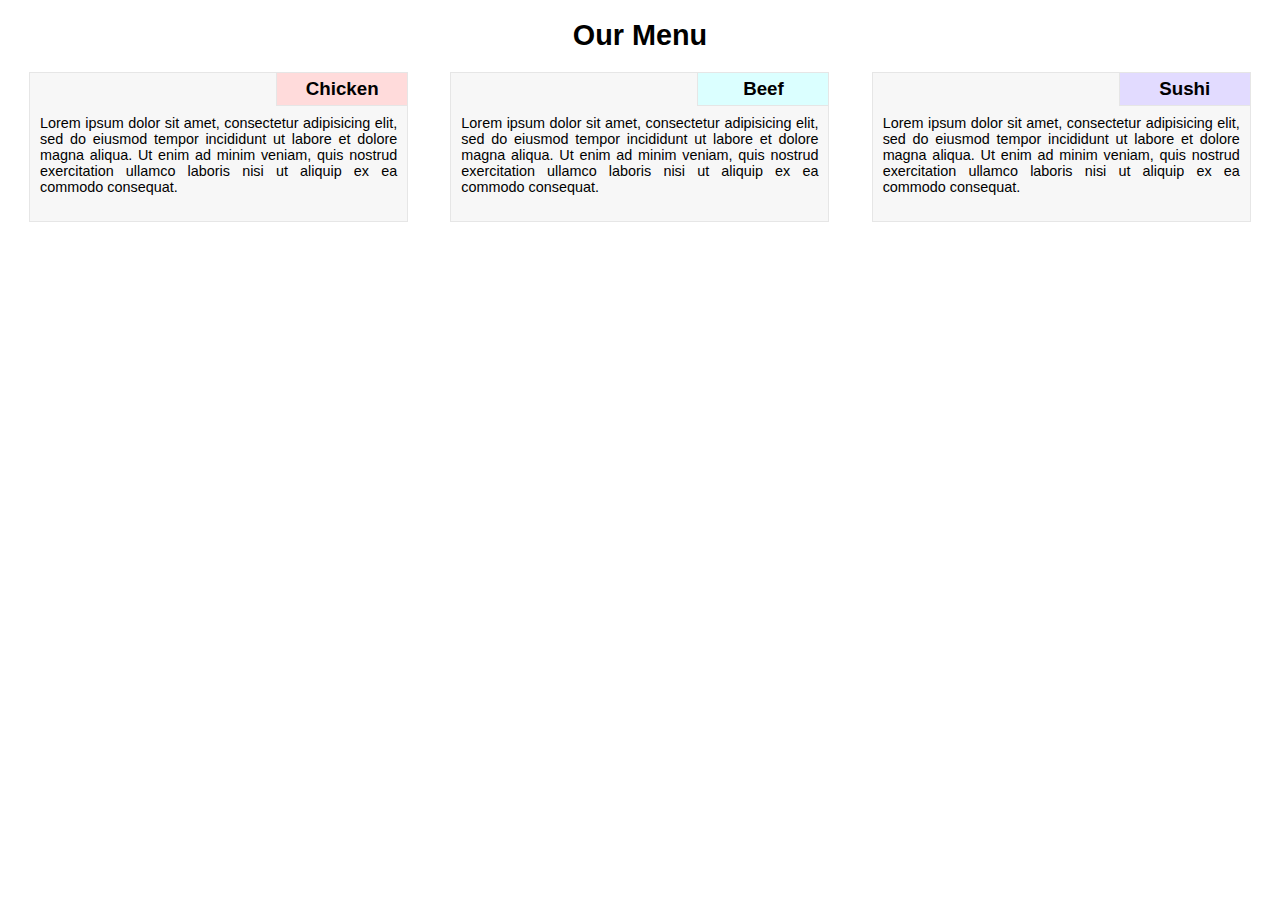
<file: index.html>
<!DOCTYPE html>
<html lang="en">

<head>
	<meta charset="utf-8">
	<meta name="viewport" content="width=device-width, initial-scale=1">
	<title>Assignment Solution for Module 2</title>
	<link rel="stylesheet" type="text/css" href="css/styles.css">
</head>

<body>
<h1>Our Menu</h1>

<div class="container">
<div class="row">

<div class="col-lg-4 col-md-6 col-sm-12">
	<div class="b"><p id="chicken">Chicken</p>
	<p class="content">Lorem ipsum dolor sit amet, consectetur adipisicing elit, sed do eiusmod
		tempor incididunt ut labore et dolore magna aliqua. Ut enim ad minim veniam,
		quis nostrud exercitation ullamco laboris nisi ut aliquip ex ea commodo
		consequat.</p>
		</div></div>
<div class="col-lg-4 col-md-6 col-sm-12">
	<div class="b"><p id="beef">Beef</p>	
	<p class="content">Lorem ipsum dolor sit amet, consectetur adipisicing elit, sed do eiusmod
		tempor incididunt ut labore et dolore magna aliqua. Ut enim ad minim veniam,
		quis nostrud exercitation ullamco laboris nisi ut aliquip ex ea commodo
		consequat.</p>
		</div> </div>

</div>

<div class="row">
<div class="col-lg-4 col-md-12 col-sm-12">
	<div class="b"><p id="sushi">Sushi</p>
	<p class="content">Lorem ipsum dolor sit amet, consectetur adipisicing elit, sed do eiusmod
		tempor incididunt ut labore et dolore magna aliqua. Ut enim ad minim veniam,
		quis nostrud exercitation ullamco laboris nisi ut aliquip ex ea commodo
		consequat.</p>
		</div> </div>
		
</div>
</div>

</body>
</html>
</file>
<file: css/styles.css>
* {
	box-sizing: border-box;

}

body {
font-family: arial, helvetica, sans-serif;
font-size: 90%;

}

h1 {
  text-align: center;
}

.row {
  width: 100%;
}

.b {
	background-color: #f7f7f7;
	border: 1px solid #e6e6e6;
	width: 90%;
	height: 150px;
  margin-right: auto;
  margin-left: auto;
  margin-bottom: 35px;
	overflow: auto;
	padding: 0px;
  text-align: justify;
}

.content {
  clear: both;
  padding: 10px;
}

#chicken {
	background-color: #ffdbdb;
	width: 130px;
	height: auto;
  margin-top: 0px;
  margin-right: 0px;
  margin-bottom: 0px;
	float: right;
	padding: 5px;
	text-align: center;
	font-size: 1.3em;
	font-weight: bold;
  outline: 1px solid #e6e6e6;

}

#beef {
  background-color: #dbffff;
  width: 130px;
  height: auto;
  margin-top: 0px;
  margin-right: 0px;
  margin-bottom: 0px;
  float: right;
  padding: 5px;
  text-align: center;
  font-size: 1.3em;
  font-weight: bold;
  outline: 1px solid #e6e6e6;
}

#sushi {
  background-color: #e2dbff;
  width: 130px;
  height: auto;
  margin-top: 0px;
  margin-right: 0px;
  margin-bottom: 0px;
  float: right;
  padding: 5px;
  text-align: center;
  font-size: 1.3em;
  font-weight: bold;
  outline: 1px solid #e6e6e6;
}


/*Desktop*/

@media (min-width: 992px) {
  .col-lg-1, .col-lg-2, .col-lg-3, .col-lg-4, .col-lg-5, .col-lg-6, .col-lg-7, .col-lg-8, .col-lg-9, .col-lg-10, .col-lg-11, .col-lg-12 
  {
    float: left;
  }
  .col-lg-1 {
    width: 8.33%;
  }
  .col-lg-2 {
    width: 16.66%;
  }
  .col-lg-3 {
    width: 25%;
  }
  .col-lg-4 {
    width: 33.33%;
  }
  .col-lg-5 {
    width: 41.66%;
  }
  .col-lg-6 {
    width: 50%;
  }
  .col-lg-7 {
    width: 58.33%;
  }
  .col-lg-8 {
    width: 66.66%;
  }
  .col-lg-9 {
    width: 74.99%;
  }
  .col-lg-10 {
    width: 83.33%;
  }
  .col-lg-11 {
    width: 91.66%;
  }
  .col-lg-12 {
    width: 100%;
  }
}

/*Tablet*/

@media (min-width: 768px) and (max-width: 991px) {
  .col-md-1, .col-md-2, .col-md-3, .col-md-4, .col-md-5, .col-md-6, .col-md-7, .col-md-8, .col-md-9, .col-md-10, .col-md-11, .col-md-12 
  {
    float: left;

  }
  .col-md-1 {
    width: 8.33%;
  }
  .col-md-2 {
    width: 16.66%;
  }
  .col-md-3 {
    width: 25%;
  }
  .col-md-4 {
    width: 33.33%;
  }
  .col-md-5 {
    width: 41.66%;
  }
  .col-md-6 {
    width: 50%;
  }
  .col-md-7 {
    width: 58.33%;
  }
  .col-md-8 {
    width: 66.66%;
  }
  .col-md-9 {
    width: 74.99%;
  }
  .col-md-10 {
    width: 83.33%;
  }
  .col-md-11 {
    width: 91.66%;
  }
  .col-md-12 {
    width: 100%;
  }
}


/*Mobile*/

@media (max-width: 767px) {
  .col-sm-1, .col-sm-2, .col-sm-3, .col-sm-4, .col-sm-5, .col-sm-6, .col-sm-7, .col-sm-8, .col-sm-9, .col-sm-10, .col-sm-11, .col-sm-12 
  {
    float: left;

  }
  .col-sm-1 {
    width: 8.33%;
  }
  .col-sm-2 {
    width: 16.66%;
  }
  .col-sm-3 {
    width: 25%;
  }
  .col-sm-4 {
    width: 33.33%;
  }
  .col-sm-5 {
    width: 41.66%;
  }
  .col-sm-6 {
    width: 50%;
  }
  .col-sm-7 {
    width: 58.33%;
  }
  .col-sm-8 {
    width: 66.66%;
  }
  .col-sm-9 {
    width: 74.99%;
  }
  .col-sm-10 {
    width: 83.33%;
  }
  .col-sm-11 {
    width: 91.66%;
  }
  .col-sm-12 {
    width: 100%;
  }
}
</file>
